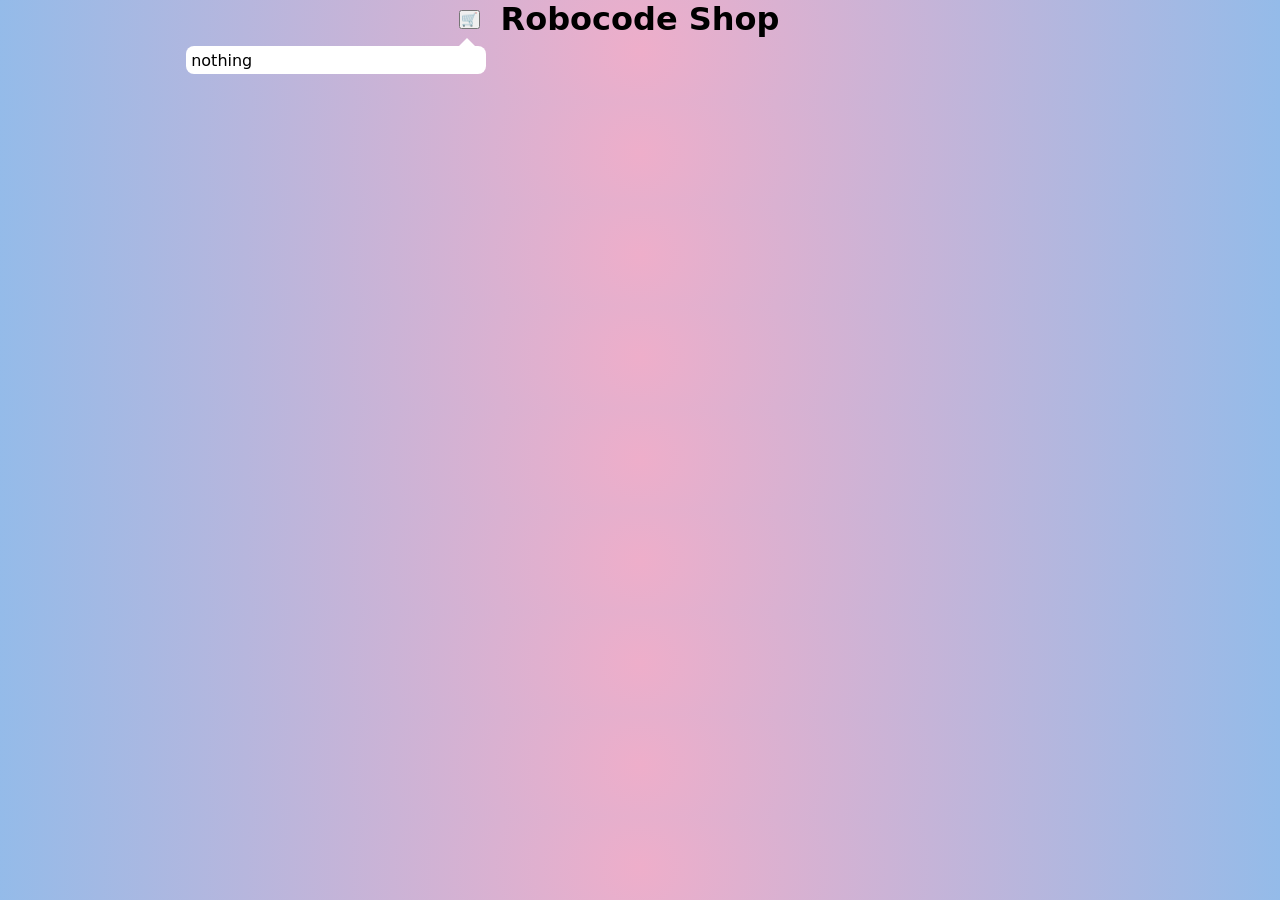
<file: index.html>
<!DOCTYPE html>
<html lang="en">
<head>
    <meta charset="UTF-8">
    <meta name="viewport" content="width=device-width, initial-scale=1.0">
    <title>Document</title>
    <script src="script.js" defer></script>
    <link rel="stylesheet" href="style.css">
</head>
<body>
    <header>
        <h1>Robocode Shop</h1>
        <div class="cartWapper">
        <button id="cart">🛒</button>
        <div class="cart">
            <p>cart is empy</p>
        </div>
        </div>
    </header>
    <main>
        
    </main>
</body>
</html>
</file>
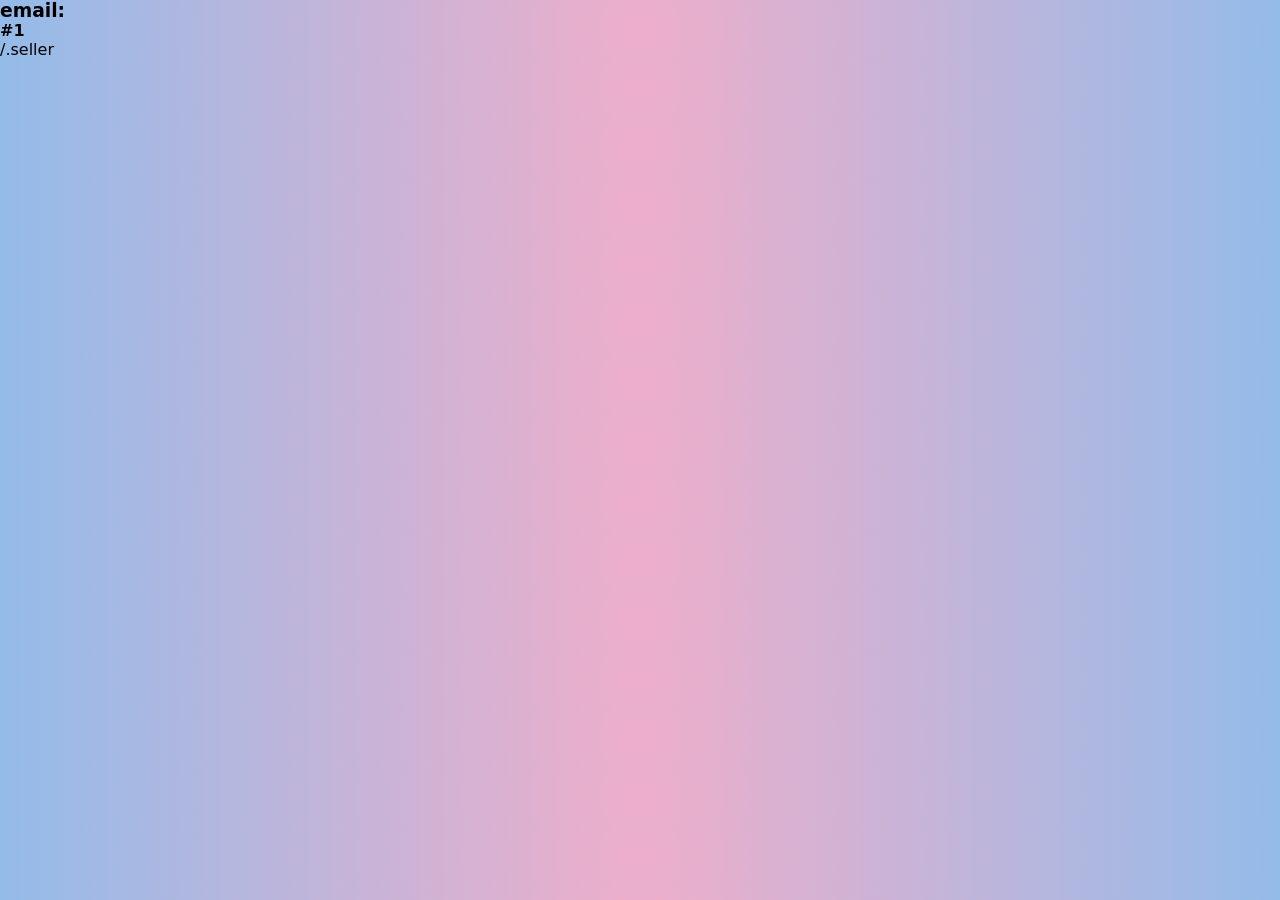
<file: seller.html>
<!DOCTYPE html>
<html lang="en">
<head>
    <meta charset="UTF-8">
    <meta name="viewport" content="width=device-width, initial-scale=1.0">
    <title>Document</title>
    <script src="seller.js" defer></script>
    <link rel="stylesheet" href="style.css">
</head>
<body>
    <div class="seller">
        <h1></h1>
        <h3>email: </h3>
        <h4>#1</h4>
    </div>/.seller
</body>
</html>
</file>
<file: style.css>
* {
    margin: 0;
    padding: 0;
    right: 50rem;
    box-sizing: border-box;
}

body {
    font-family: system-ui, -apple-system, BlinkMacSystemFont, "Segoe UI",
        Roboto, Oxygen, Ubuntu, Cantarell, "Open Sans", "Helvetica Neue",
        sans-serif;
    background: #eeaeca;
    background: radial-gradient(
        circle,
        rgba(238, 174, 202, 1) 0%,
        rgba(148, 187, 233, 1) 100%
    );
}

main {
    display: grid;
    grid-template-columns: repeat(auto-fill, minmax(300px, 1fr));
    gap: 1rem;
    max-width: 1024px;
    margin: 2rem auto;
}

.product {
    padding: 1rem;
    border-radius: 1rem;
    box-shadow: 5px 5px 10px rgba(0, 0, 0, 0.314);
    background-color: rgba(255, 255, 255, 0.542);
}

.product h4 {
    color: gray;
    text-align: end;
}

.product a {
    text-decoration: none;
}

header {
    display: flex;
    justify-content: center;
    align-items: center;
    gap: 1rem;
}
.cartWapper {
    position: absolute;
}

.cart {
    position: absolute;
    width: 300px;
    right: -0.4rem;
    top: 2.3rem;
    background-color: white;
    border-radius: 0.5rem;
    display: flex; 
    flex-direction: column;
    padding: 0.3rem;
    gap: o.3rem;
}

.cart li {
    list-style: none;
    background-color: #a0b9e4;
    padding: 0.2rem;
    border-radius: 0.2rem;
}

.cart:before {
    content: "";
    height: 0.3rem;
    z-index: -1;
    position: absolute;
    bottom: 1.3rem;
    right: 0.2rem;
    border: 1rem solid transparent;
    border-bottom-color: white;
    border-bottom-width: 1rem;
}
</file>
